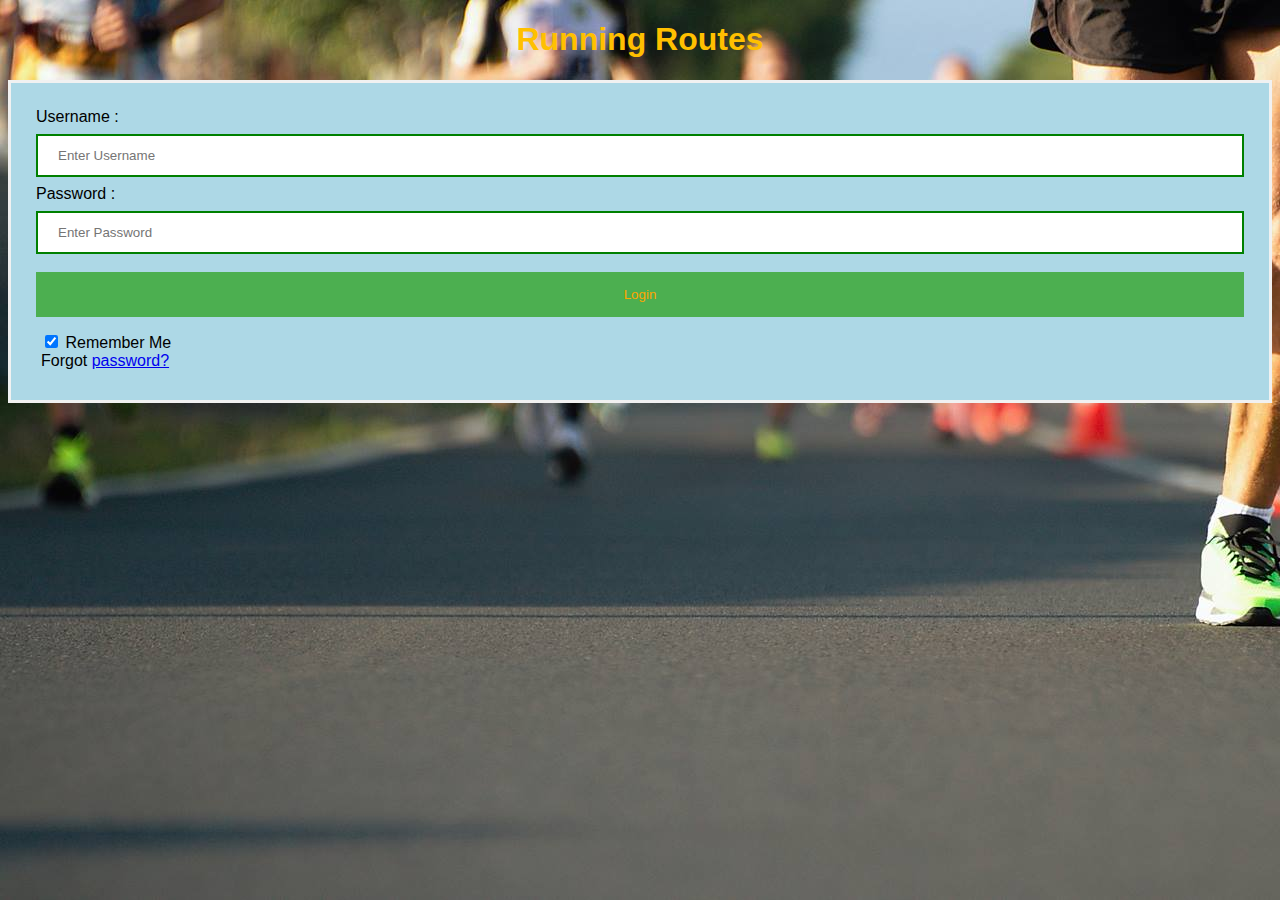
<file: index.html>
<!DOCTYPE html>   
<html>   
<head>  
<meta name="viewport" content="width=device-width, initial-scale=1">  
<title> Login Page </title>  
<style>   
    body {  
    font-family: Calibri, Helvetica, sans-serif; 
    background-image: url("runners.png");
    background-color: #cccccc;
    background:"runners.png";
    }  

    button {   
        background-color: #4CAF50;   
        width: 100%;  
        color: orange;   
        padding: 15px;   
        margin: 10px 0px;   
        border: none;   
        cursor: pointer;   
    }   

    form {   
        border: 3px solid #f1f1f1;   
    }   

    input[type=text], input[type=password] {   
        width: 100%;   
        margin: 8px 0;  
        padding: 12px 20px;   
        display: inline-block;   
        border: 2px solid green;   
        box-sizing: border-box;   
    }

    button:hover {   
        opacity: 0.7;   
    }   

    .container {   
        padding: 25px;   
        background-color: lightblue;  
    }   

    #caption {
        margin:5px;
    }
</style>   
</head>    
<body>    
    <FONT COLOR="#FFC000 "> 
    <h1><center>Running Routes</center></h1>
    <FONT COLOR="#000000"> 
    <form action='./runningroutes.html'>
        <div class="container">
            <label>Username : </label>
            <input type="text" placeholder="Enter Username" name="username" id="username" required>  
            <label>Password : </label>
            <input type="password" placeholder="Enter Password" name="password" id="password" required>  
            <button type="submit">Login</button>
            <p id="caption">
                <input type="checkbox" checked="checked"> Remember Me
                <br>
                Forgot <a href="#"> password?</a>
            </p>
        </div>      
    </form>     
</body>     
</html>
</file>
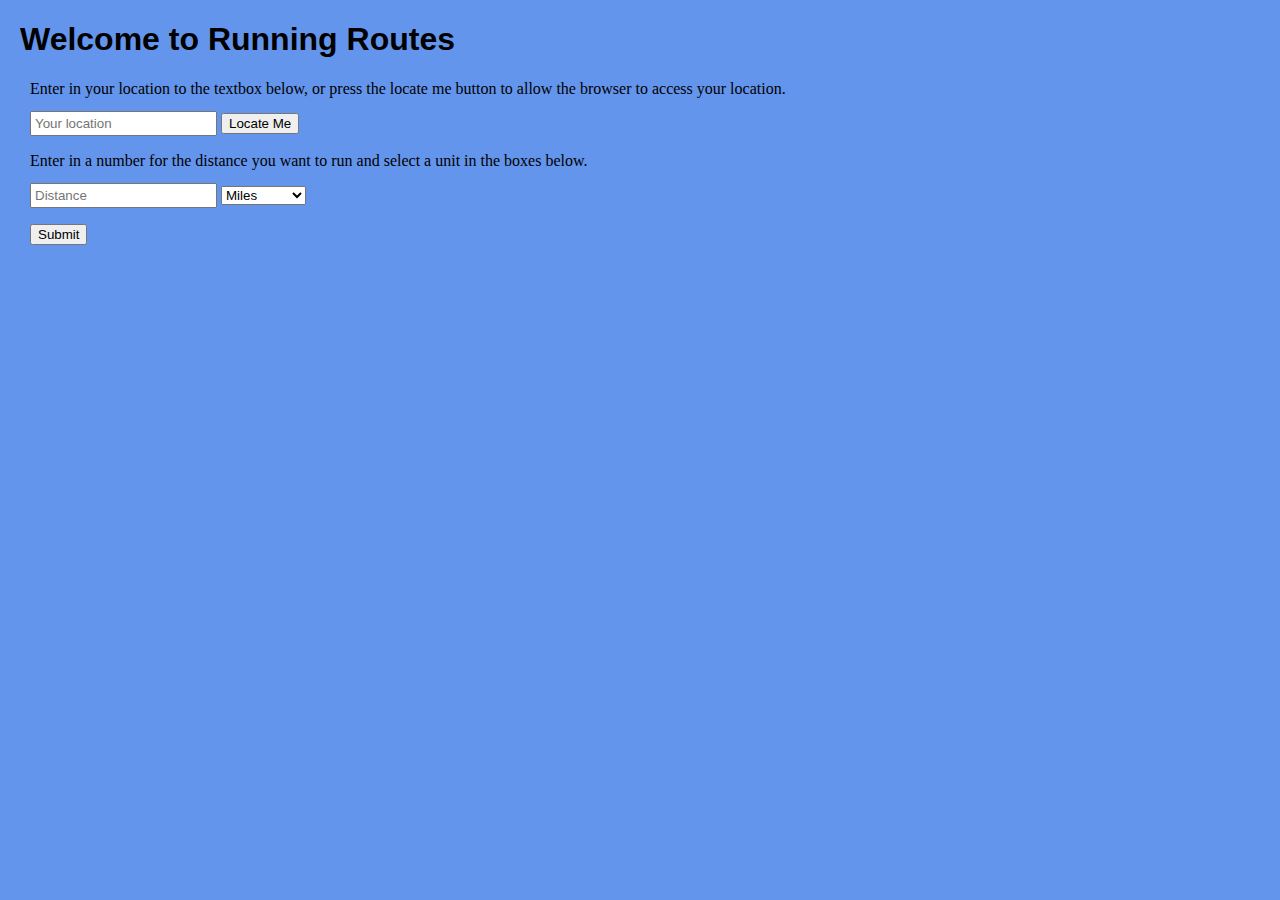
<file: runningroutes.html>
<!DOCTYPE html>
<html lang="en">
<head>
    <meta charset="UTF-8">
    <meta http-equiv="X-UA-Compatible" content="IE=edge">
    <meta name="viewport" content="width=device-width, initial-scale=1.0">
    <title>Running Routes</title>
    <link rel="stylesheet" href="./style.css">
    <script src="./index.js"></script>
</head>
<body>
    <h1>Welcome to Running Routes</h1>
    <p>Enter in your location to the textbox below, or press the locate me button to allow the browser to access your location.</p>
    <div id='searchBoxContainer'>
        <input type='text' id='searchBox' placeholder="Your location"/>
        <button id="locateUser" onclick="getUserLocation()">Locate Me</button>
    </div>
    <p>Enter in a number for the distance you want to run and select a unit in the boxes below.</p>
    <div id="textBoxContainer">
        <input type="number" placeholder="Distance" id="distance">
        <select id="unit">
            <option value="mi">Miles</option>
            <option value="km">Kilometers</option>
        </select>
    </div>
    <button onclick="findRoute()" id="submit">Submit</button>
    <p id="routeResult"></p>
    <div id="map"></div>
    
    <script type='text/javascript' src='http://www.bing.com/api/maps/mapcontrol?callback=GetMap&key=Am8ryQPYHCOfmbeh9Uk6tulI8N1xFN-Ab9DRLdmRbDtaJ8SFj1U00pU5LW9xzzac' async defer></script>
</body>
</html>
</file>
<file: style.css>
body {
    background-color: cornflowerblue;
    margin: 20px;
}

h1 {
    font-family: Verdana, Geneva, Tahoma, sans-serif;
}

h3 {
    margin: 10px;
}

p {
    margin: 10px;
}

#map {
    width: 1000px;
    height: 600px;
    margin: 3px;
    margin-left: 10px;
}

#searchBox {
    margin: 3px;
    width: auto;
    padding: 3px;
    margin-bottom: 6px;
    margin-left: auto;
    margin-right: auto;
    transition: width 0.4s ease-in-out;
}

#searchBox:focus {
    width: 50%;
}

#distance {
    margin: 3px;
    width: auto;
    padding: 3px;
    margin-bottom: 6px;
    margin-left: auto;
    margin-right: auto;
}

#searchBoxContainer {
    margin-left: 10px;
}

#textBoxContainer {
    margin-left: 10px;
}

#submit {
    margin: 10px;
    margin-bottom: 0px;
}
</file>
